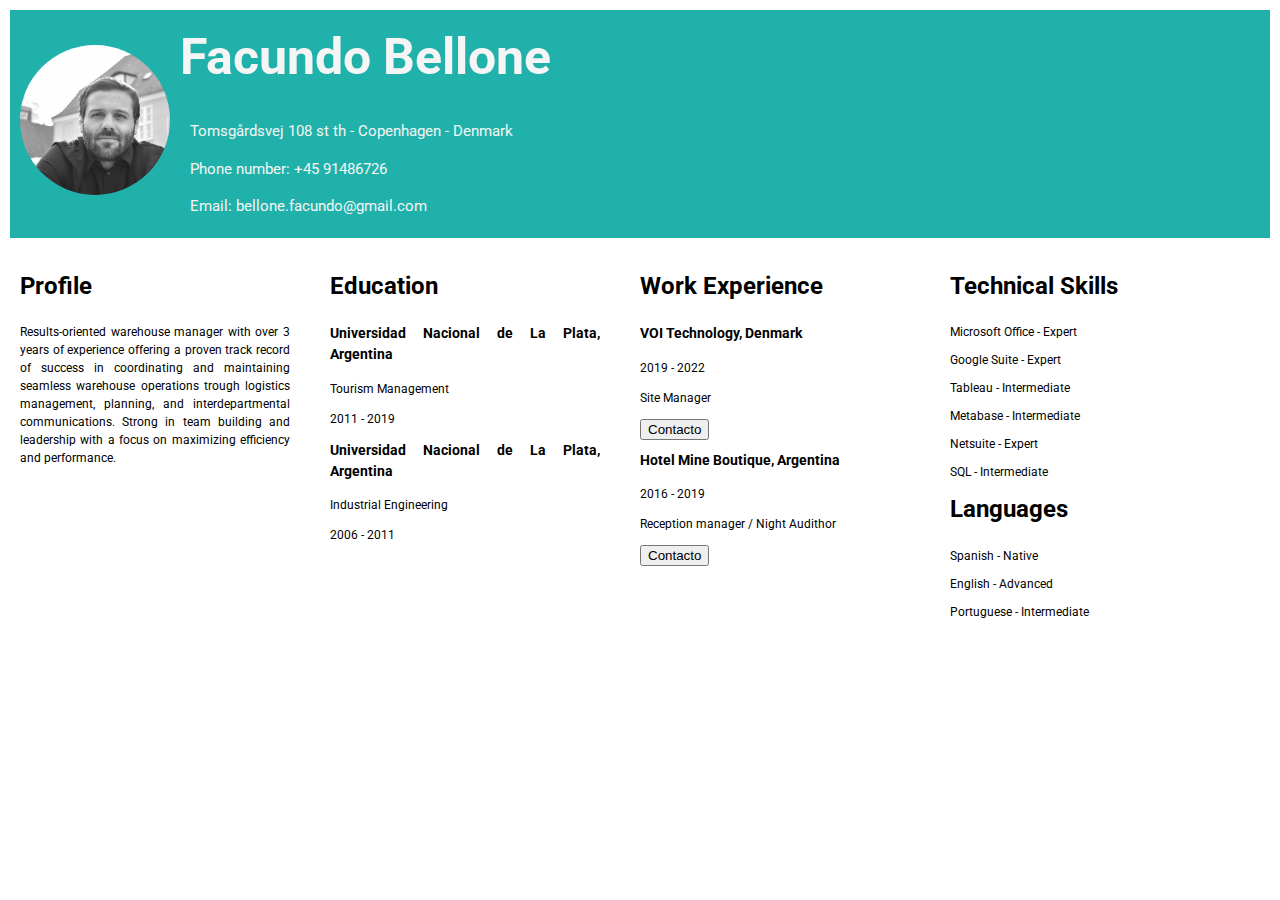
<file: index.html>
<!DOCTYPE html>
<html lang="es">
<head>
	<meta charset="UTF-8">
    <meta http-equiv="X-UA-Compatible" content="IE=edge">
	<meta name="viewport" content="width=device-width, initial-scale=1.0">
    <title>Facundo Bellone CV</title>
	<link rel="stylesheet" href="styles.css">
    <link rel="preconnect" href="https://fonts.googleapis.com">
    <link rel="preconnect" href="https://fonts.gstatic.com" crossorigin>
    <link href="https://fonts.googleapis.com/css2?family=Roboto:wght@100&display=swap" rel="stylesheet">
   
</head>
<body>
    <div class="container">
	<header>
        <div class="header-left">
            <img src="picture.JPG" alt="Foto-CV">
        </div>
        <div class="header-right">    
		    <h1>Facundo Bellone</h1>
            <div class="informacion-de-contacto">
		        <p>Tomsgårdsvej 108 st th - Copenhagen - Denmark</p>
		        <p>Phone number: +45 91486726</p>
                <p>Email: bellone.facundo@gmail.com</p>
            </div>
        </div>
	</header>
	<main>
		<section id="Profile">
			<h2>Profile</h2>
			<p>Results-oriented warehouse manager with over 3 years of experience offering a proven track record of success in coordinating and maintaining seamless warehouse operations trough logistics management, planning, and interdepartmental communications. Strong in team building and leadership with a focus on maximizing efficiency and performance.</p>
		</section>
		<section id="Education">
			<h2>Education</h2>
			<ul>
				<li><h3>Universidad Nacional de La Plata, Argentina</h3>
                <p>Tourism Management </p>
                <p>2011 - 2019</p>    
            </li>
            <li><h3>Universidad Nacional de La Plata, Argentina</h3>
                <p>Industrial Engineering</p>
                <p>2006 - 2011</p> 
            </li>
			</ul>
		</section>
        <section id="Work-experience">
            <h2>Work Experience</h2>
            <ul>
                <li>
                    <h3>VOI Technology, Denmark</h3>
                    <p>2019 - 2022</p>
                    <p>Site Manager</p>
                    <button id="button1">Contacto</button>
                    <ul id="list1" style="display: none;">
                        <li>Michael Nielsen / Fleet Manager Lead</li>
                        <li>+45 26770073</li>
                    </ul>
                </li>
                <li>
                    <h3>Hotel Mine Boutique, Argentina</h3>
                    <p>2016 - 2019</p>
                    <p>Reception manager / Night Audithor</p>
                    <button id="button2">Contacto</button>
                    <ul id="list2" style="display: none;">
                        <li>Romina Russo / Hotel Manager Assistant</li>
                        <li>+39 333 5809470</li>
                    </ul>
                </li>
            </ul>
        </section>
        
		<section id="Skills-Languages">
			<h2>Technical Skills</h2>
			<ul>
				<li>Microsoft Office - Expert</li>
				<li>Google Suite - Expert</li>
				<li>Tableau - Intermediate</li>
                <li>Metabase - Intermediate</li>
				<li>Netsuite - Expert</li>
				<li>SQL - Intermediate</li>
			</ul>
            <h2>Languages</h2>
            <ul>
				<li>Spanish - Native</li>
				<li>English - Advanced</li>
				<li>Portuguese - Intermediate</li>
			</ul>
		</section>
        <script src="script.js"></script>
	</main>
    </div>  
</body>
</html>
</file>
<file: styles.css>
body {
	font-family: 'Roboto', 'sans-serif';
	font-size: 16px;
	line-height: 1.5;
	margin: 0;
	padding: 0;
}

header {
    display: flex;
    flex-direction: row;
	align-items: center;
	background-color: lightseagreen;
	color: whitesmoke;
	padding: 10px;
    margin: 10px;
}

.header-left img {
    max-height: 100%;
    max-width: 100%;
    margin-right: 10px;
}

.header-right {
    display: flex;
    flex-direction: column;
    align-items: flex-start;
    flex: 1;
}

.header-right h1 {
    font-size: 50px;
    margin: 0px;
    padding: 0px;
}

.informacion-de-contacto {
    display: flex;
    flex-direction: column;
    text-align: left; 
    margin: 0px;
    padding: 10px;   
}

.header-right p {
	font-size: 15px;
    margin-bottom: 0px;
}

img {
	width: 150px;
	height: 150px;
	object-fit: cover;
	border-radius: 50%;
	margin-right: 10px;
}

h1, h2, h3 {
	margin-top: 0;
}

p, li, ul {
	text-align: justify;
    font-size: 12px;
}

main {
	padding: 20px;
}

ul {
	margin: 0;
	padding: 0;
	list-style: none;
}

li {
    margin-top: 10px;
	margin-bottom: 10px;
}

section:not(:last-child) {
	margin-bottom: 40px;
}

@media screen and (min-width: 768px) {
	main {
		display: flex;
		flex-wrap: wrap;
	}
	
	section {
		flex: 1;
		margin-right: 40px;
	}
	
	section:last-child {
		margin-right: 0;
	}
}

/** Esto es una prueba de otro formato
body {
	margin: 0;
	padding: 0;
}

.container {
	display: flex;
	flex-direction: row;
}

header {
	display: flex;
	flex-direction: column;
	align-items: center;
	justify-content: center;
	background-color: #eee;
	width: 200px;
	height: 100vh;
}

img {
	width: 150px;
	height: 150px;
	object-fit: cover;
	border-radius: 50%;
	margin-right: 10px;
}

main {
	display: flex;
	flex-direction: column;
	padding: 20px;
}

section {
	margin-bottom: 30px;
}

/* Estilos adicionales para el encabezado y el contenido principal */
</file>
